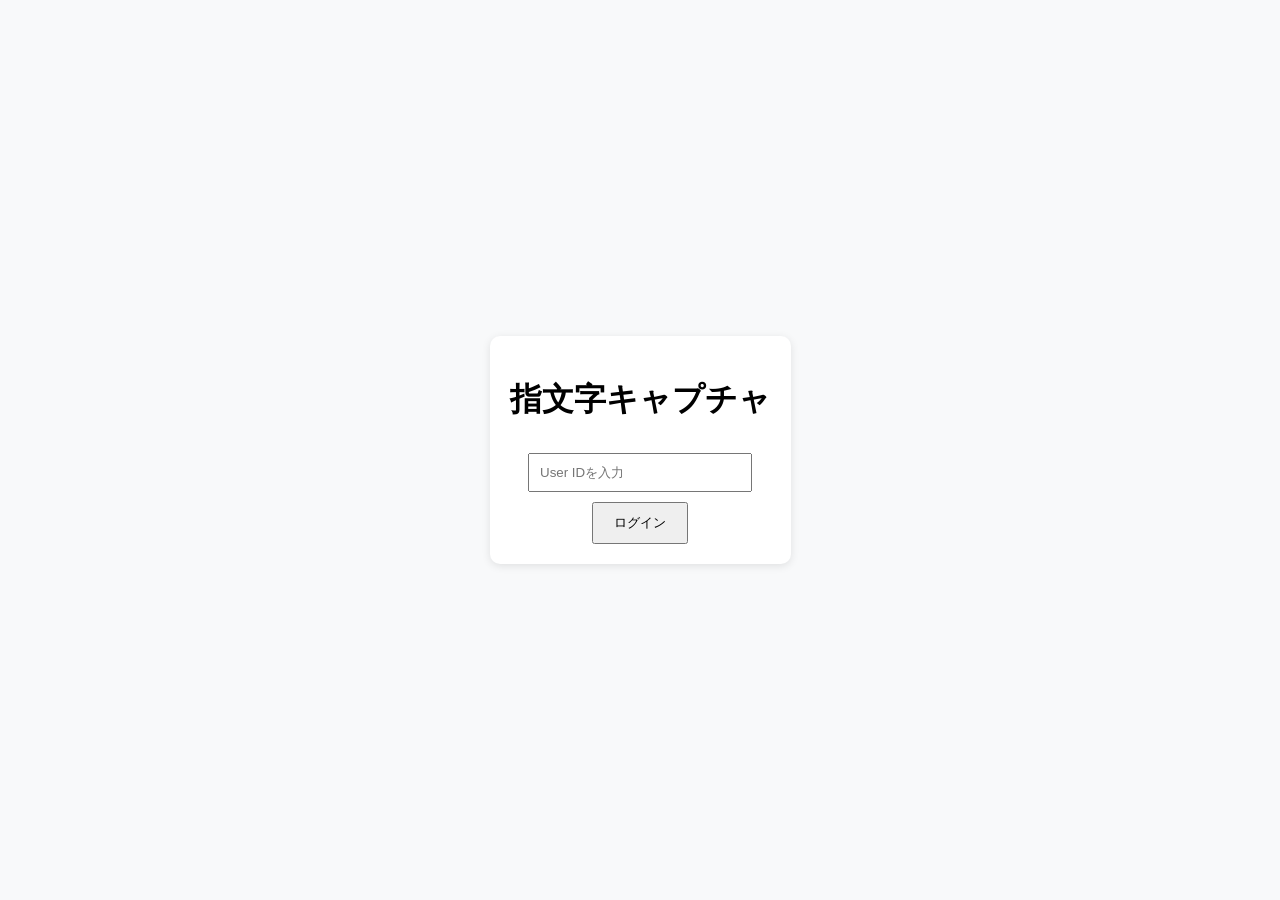
<file: index.html>
<!DOCTYPE html>
<html lang="ja">
  <head>
    <meta charset="UTF-8" />
    <meta name="viewport" content="width=device-width, initial-scale=1.0" />
    <title>ログイン</title>
    <style>
      body { display: flex; justify-content: center; align-items: center; height: 100vh; margin: 0; font-family: sans-serif; background: #f8f9fa; }
      .box { text-align: center; padding: 20px; background: white; border-radius: 10px; box-shadow: 0 2px 8px rgba(0,0,0,0.1); }
      input { padding: 10px; width: 200px; margin: 10px 0; }
      button { padding: 10px 20px; }
    </style>
  </head>
  <body>
    <div class="box">
      <h1>指文字キャプチャ</h1>
      <input type="text" id="userId" placeholder="User IDを入力" />
      <br />
      <button id="loginBtn">ログイン</button>
    </div>

    <script src="js/core.js"></script>
    <script src="js/login.js"></script>
  </body>
</html>
</file>
